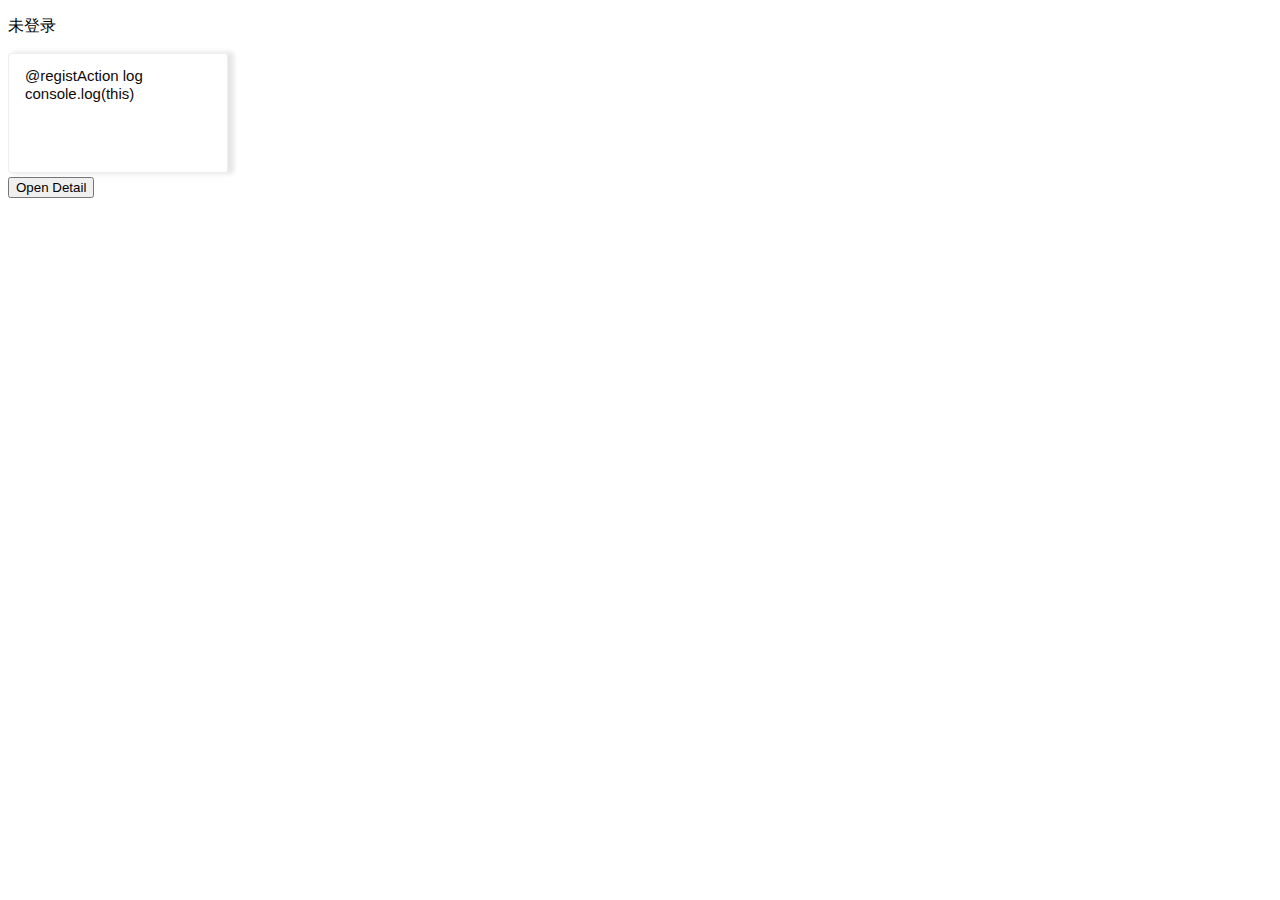
<file: pages/popup.html>
<!DOCTYPE html>
<html>
<head>
    <meta charset="utf-8" />
    <meta http-equiv="X-UA-Compatible" content="IE=edge">
    <title>Collections</title>
    <meta name="viewport" content="width=device-width, initial-scale=1">
    <link rel="stylesheet" href="../css/popup.css">

    <script src="../js/lib/vue.js"></script>
</head>     
<body>
    <section id="app">
        <p class="user-detail">
            <span class="user-name">
                {{user.username}}
            </span>
        </p>
        <section>
            <textarea  placeholder="Input any thing here: command、script" @keyup.enter="parseCommand" v-model="content" class="popup_textarea"></textarea>
        </section>
        <button @click="openDetailWindow">Open Detail</button>
    </section>
   
    <script src="../js/popup.js"></script>

</body>
</html>
</file>
<file: css/popup.css>
#app{
    height:300px;
    width: 220px;
}
.popup_textarea{
    position: relative;
    box-sizing:border-box;
    resize:none;
    flex: 1;
    color: rgb(17, 10, 10);
    font-weight: 400;
    font-size: 15px;
    font-family: 'Ubuntu', Helvetica, Arial, sans-serif;
    width: 100%;
    background: #fff;
    height: 120px;
    border-radius: 3px;
    line-height: 1.1rem;
    box-shadow: 5px 0px 5px 1px rgba(0, 0, 0, 0.1);
    padding: 13px 16px;
    border: 1px solid #eee;
}
</file>
